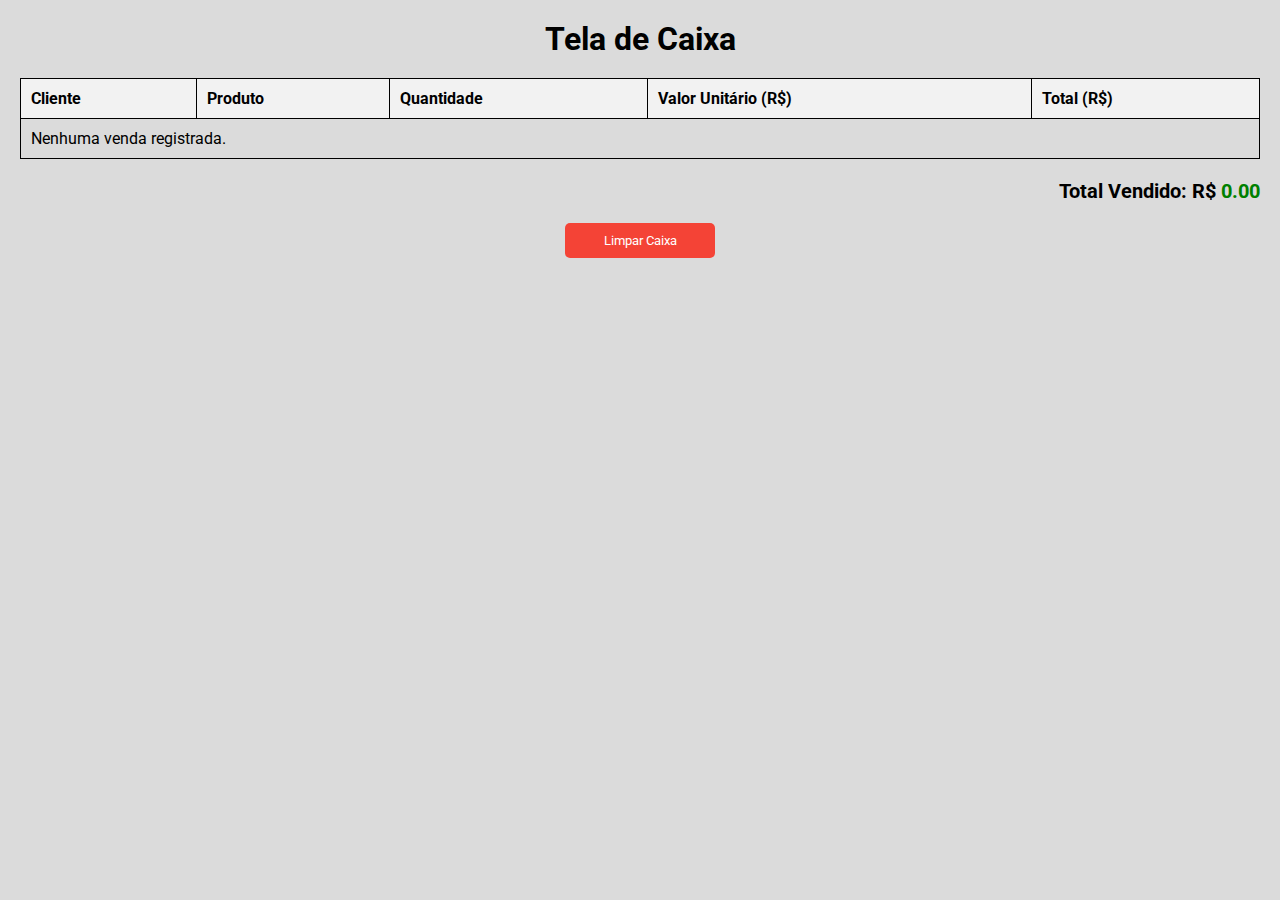
<file: caixa.html>
<!DOCTYPE html>
<html lang="pt-BR">
<head>
    <meta charset="UTF-8">
    <meta name="viewport" content="width=device-width, initial-scale=1.0">
    <title>Caixa</title>
    <link href="https://fonts.googleapis.com/css2?family=Roboto:wght@400;700&display=swap" rel="stylesheet">
    <style>
        * {
            font-family: "Roboto", system-ui;
            padding: 0;
            margin: 0;
            box-sizing: border-box;
        }

        body {
            background-color: rgb(219, 219, 219);
            padding: 20px;
        }

        h1 {
            text-align: center;
            margin-bottom: 20px;
        }

        table {
            width: 100%;
            border-collapse: collapse;
            margin-bottom: 20px;
        }

        table, th, td {
            border: 1px solid #000;
        }

        th, td {
            padding: 10px;
            text-align: left;
        }

        th {
            background-color: #f2f2f2;
        }

        .total-container {
            text-align: right;
            font-size: 20px;
            font-weight: bold;
            margin-top: 10px;
        }

        #totalSold {
            color: green;
        }

        .clear-sales {
            width: 150px;
            padding: 10px;
            background-color: #f44336;
            color: white;
            border: none;
            border-radius: 5px;
            cursor: pointer;
        }

        .clear-sales:hover {
            background-color: #d32f2f;
        }
    </style>
</head>
<body>
    <h1>Tela de Caixa</h1>
    
    <table id="salesTable">
        <thead>
            <tr>
                <th>Cliente</th>
                <th>Produto</th>
                <th>Quantidade</th>
                <th>Valor Unitário (R$)</th>
                <th>Total (R$)</th>
            </tr>
        </thead>
        <tbody>
            <!-- As vendas serão carregadas aqui -->
        </tbody>
    </table>

    <div class="total-container">
        Total Vendido: R$ <span id="totalSold">0.00</span>
    </div>

    <!-- Botão para limpar o caixa -->
    <div style="text-align: center; margin-top: 20px;">
        <button class="clear-sales" onclick="clearSales()">Limpar Caixa</button>
    </div>

    <script>
        // Helper functions to handle localStorage
        function getFromLocalStorage(key) {
            const data = localStorage.getItem(key);
            return data ? JSON.parse(data) : [];
        }

        function saveToLocalStorage(key, data) {
            localStorage.setItem(key, JSON.stringify(data));
        }

        // Carregar vendas e exibir na tabela
        function loadSales() {
            const sales = getFromLocalStorage('sales'); // Recupera as vendas do localStorage
            const tableBody = document.querySelector('#salesTable tbody');
            let totalSold = 0;

            if (sales.length === 0) {
                const emptyRow = document.createElement('tr');
                const emptyCell = document.createElement('td');
                emptyCell.colSpan = 5;
                emptyCell.textContent = 'Nenhuma venda registrada.';
                emptyRow.appendChild(emptyCell);
                tableBody.appendChild(emptyRow);
                return;
            }

            sales.forEach(sale => {
                sale.products.forEach(product => {
                    const row = document.createElement('tr');

                    // Coluna Cliente
                    const clienteCell = document.createElement('td');
                    clienteCell.textContent = sale.cliente;
                    row.appendChild(clienteCell);

                    // Coluna Produto
                    const productCell = document.createElement('td');
                    productCell.textContent = product.descricao;
                    row.appendChild(productCell);

                    // Coluna Quantidade
                    const quantityCell = document.createElement('td');
                    quantityCell.textContent = product.quantidade;
                    row.appendChild(quantityCell);

                    // Coluna Valor Unitário
                    const unitPriceCell = document.createElement('td');
                    unitPriceCell.textContent = parseFloat(product.valorVista).toFixed(2);
                    row.appendChild(unitPriceCell);

                    // Coluna Total
                    const totalCell = document.createElement('td');
                    const totalProduct = parseFloat(product.valorVista) * product.quantidade;
                    totalCell.textContent = totalProduct.toFixed(2);
                    row.appendChild(totalCell);

                    tableBody.appendChild(row);

                    totalSold += totalProduct;  // Acumula o total vendido
                });
            });

            document.getElementById('totalSold').textContent = totalSold.toFixed(2); // Exibe o total vendido
        }

        // Função para limpar as vendas e o caixa
        function clearSales() {
            // Remove os dados de vendas do localStorage
            localStorage.removeItem('sales');

            // Limpa a tabela e reseta o total vendido
            const tableBody = document.querySelector('#salesTable tbody');
            tableBody.innerHTML = '';

            const emptyRow = document.createElement('tr');
            const emptyCell = document.createElement('td');
            emptyCell.colSpan = 5;
            emptyCell.textContent = 'Nenhuma venda registrada.';
            emptyRow.appendChild(emptyCell);
            tableBody.appendChild(emptyRow);

            // Reseta o total vendido
            document.getElementById('totalSold').textContent = '0.00';

            alert('Todos os dados do caixa foram limpos!');
        }

        // Carregar vendas ao carregar a página
        window.addEventListener('load', () => {
            loadSales();
        });
        
    </script>
</body>
</html>
</file>
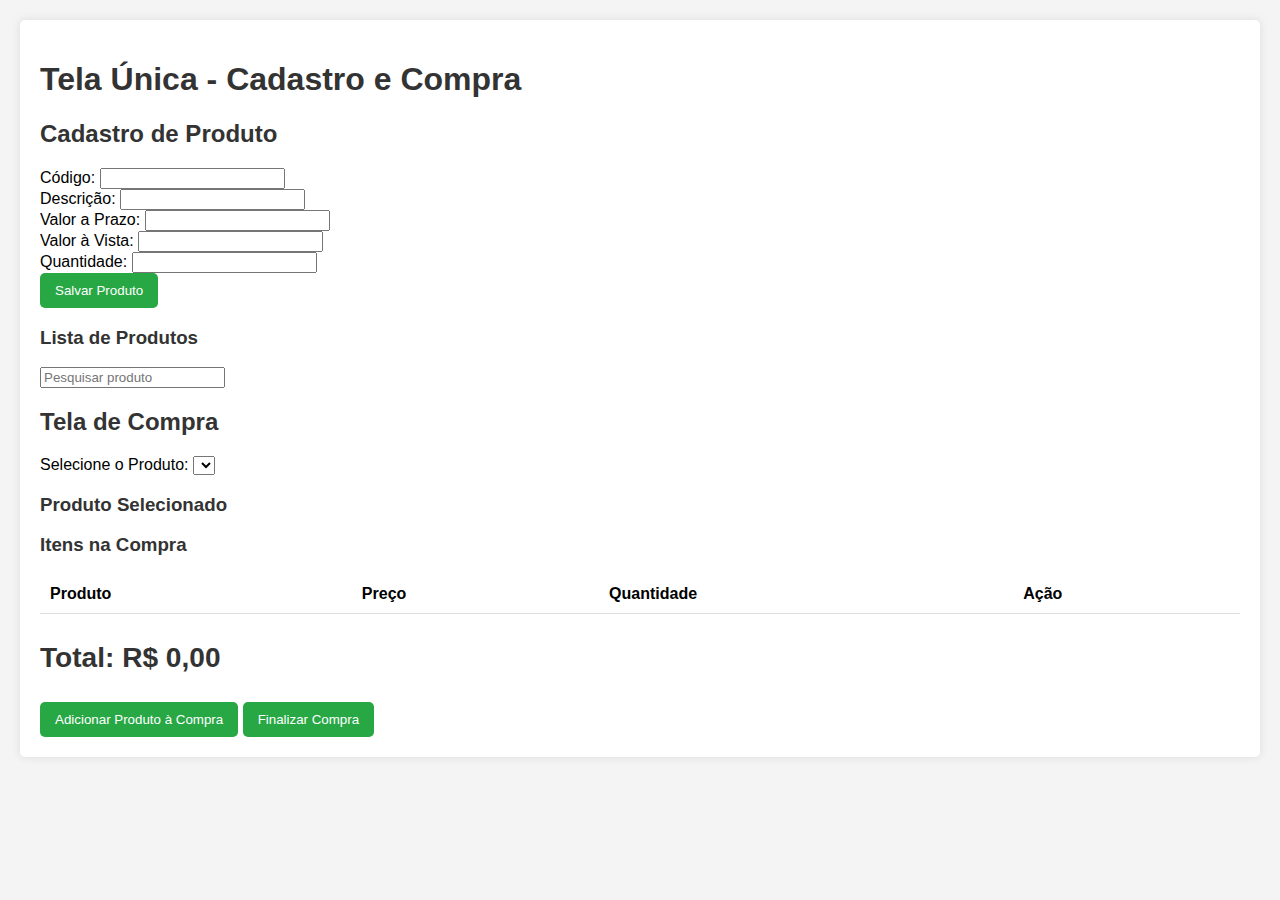
<file: compra.html>
<!DOCTYPE html>
<html lang="pt-BR">
<head>
    <meta charset="UTF-8">
    <meta name="viewport" content="width=device-width, initial-scale=1.0">
    <title>Tela Única - Cadastro e Compra</title>
    <link rel="stylesheet" href="compra.css">
    <link rel="preconnect" href="https://fonts.googleapis.com">
    <link rel="preconnect" href="https://fonts.gstatic.com" crossorigin>
    <link href="https://fonts.googleapis.com/css2?family=Roboto:wght@300;400;500;700&display=swap" rel="stylesheet">
</head>
<body>
    <div class="container">
        <h1>Tela Única - Cadastro e Compra</h1>

        <!-- Formulário de Cadastro de Produto -->
        <section>
            <h2>Cadastro de Produto</h2>
            <form id="productForm">
                <label for="codigo">Código:</label>
                <input type="text" id="codigo" name="codigo" required><br>

                <label for="descricao">Descrição:</label>
                <input type="text" id="descricao" name="descricao" required><br>

                <label for="valorPrazo">Valor a Prazo:</label>
                <input type="number" step="0.01" id="valorPrazo" name="valorPrazo" required><br>

                <label for="valorVista">Valor à Vista:</label>
                <input type="number" step="0.01" id="valorVista" name="valorVista" required><br>

                <label for="quantidade">Quantidade:</label>
                <input type="number" id="quantidade" name="quantidade" required><br>
            </form>
            <button class="btn-produto" type="button" onclick="saveProduct()">Salvar Produto</button>

            <h3>Lista de Produtos</h3>
            <input type="text" id="searchProduct" placeholder="Pesquisar produto" oninput="updateProductList()">
            <div class="lista-produto">
                <ul id="productList"></ul>
            </div>
        </section>

        <!-- Formulário de Compra -->
        <section>
            <h2>Tela de Compra</h2>
            <form id="compraForm">
                <label for="produtoSelecionado">Selecione o Produto:</label>
                <select id="produtoSelecionado" name="produtoSelecionado" onchange="carregarProdutoSelecionado()">
                    <option value="">-- Selecione um produto --</option>
                </select>

                <h3>Produto Selecionado</h3>
                <div id="produtoInfo"></div>

                <h3>Itens na Compra</h3>
                <table id="itens-compra">
                    <thead>
                        <tr>
                            <th>Produto</th>
                            <th>Preço</th>
                            <th>Quantidade</th>
                            <th>Ação</th>
                        </tr>
                    </thead>
                    <tbody id="itens"></tbody>
                </table>

                <div class="total">
                    <h3>Total: R$ <span id="total">0,00</span></h3>
                </div>

                <button type="button" onclick="adicionarProduto()">Adicionar Produto à Compra</button>
                <button type="button" onclick="finalizarCompra()">Finalizar Compra</button>
            </form>
        </section>
    </div>

    <script src="compra.js"></script>
    <script>
        // Carrega os produtos na tela de compra quando a página é carregada
        window.onload = function() {
            loadProductsToPurchase();
        };
    </script>
</body>
</html>
</file>
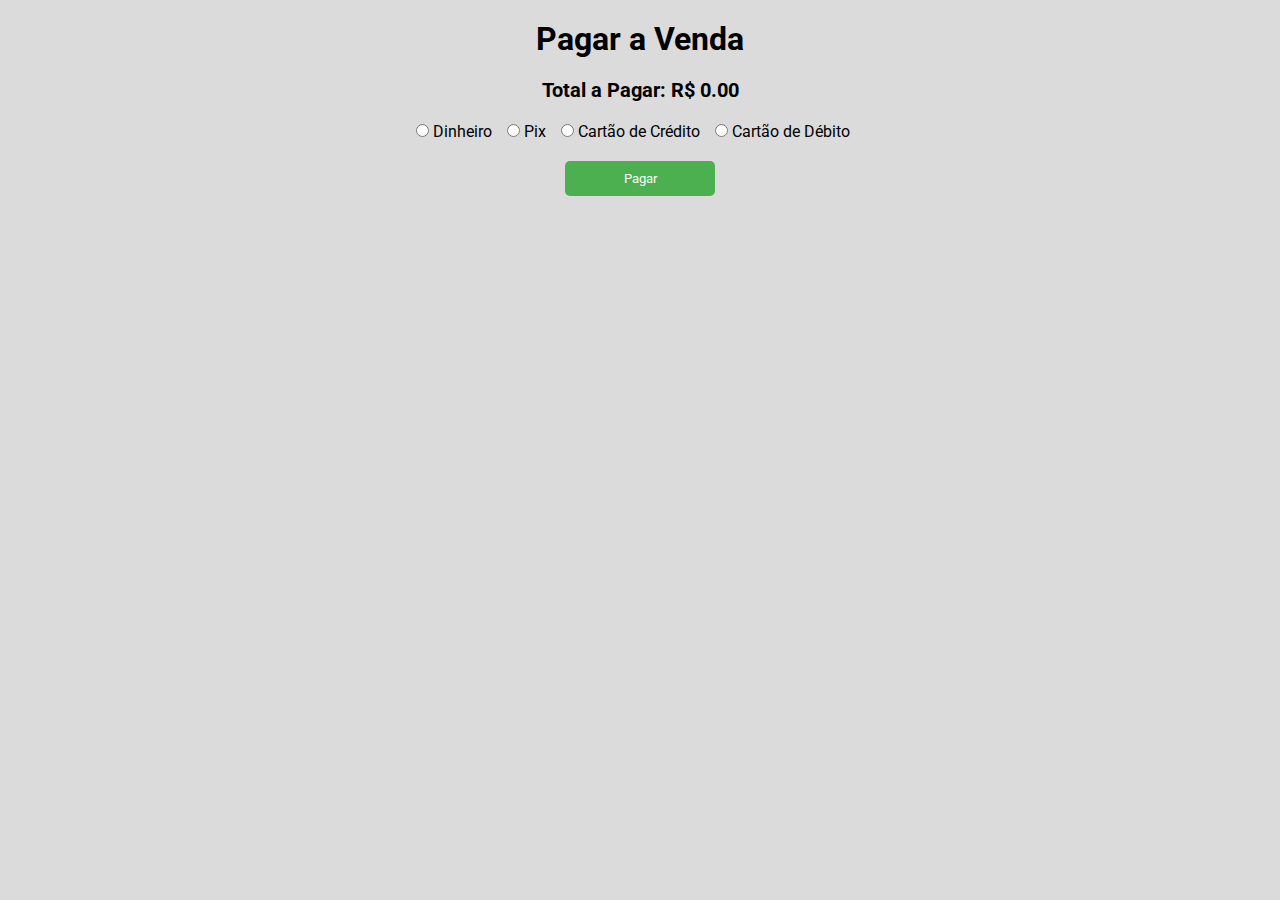
<file: pagar.html>
<!DOCTYPE html>
<html lang="pt-BR">
<head>
    <meta charset="UTF-8">
    <meta name="viewport" content="width=device-width, initial-scale=1.0">
    <title>Pagar</title>
    <link href="https://fonts.googleapis.com/css2?family=Roboto:wght@400;700&display=swap" rel="stylesheet">
    <style>
        * {
            font-family: "Roboto", system-ui;
            padding: 0;
            margin: 0;
            box-sizing: border-box;
        }

        body {
            background-color: rgb(219, 219, 219);
            padding: 20px;
            text-align: center;
        }

        h1 {
            margin-bottom: 20px;
        }

        .payment-options {
            display: flex;
            justify-content: center;
            margin-bottom: 20px;
        }

        .payment-options label {
            margin-right: 15px;
        }

        .btn-pagar {
            width: 150px;
            padding: 10px;
            background-color: #4CAF50;
            color: white;
            border: none;
            border-radius: 5px;
            cursor: pointer;
        }

        .btn-pagar:hover {
            background-color: #45a049;
        }

        .total-container {
            font-size: 20px;
            font-weight: bold;
            margin-bottom: 20px;
        }
    </style>
</head>
<body>
    <h1>Pagar a Venda</h1>
    <div class="total-container">
        Total a Pagar: R$ <span id="totalValue">0.00</span>
    </div>

    <div class="payment-options">
        <label><input type="radio" name="paymentMethod" value="Dinheiro"> Dinheiro</label>
        <label><input type="radio" name="paymentMethod" value="Pix"> Pix</label>
        <label><input type="radio" name="paymentMethod" value="Cartão de Crédito"> Cartão de Crédito</label>
        <label><input type="radio" name="paymentMethod" value="Cartão de Débito"> Cartão de Débito</label>
    </div>

    <button class="btn-pagar" onclick="processPayment()">Pagar</button>

    <script>
        // Helper functions to handle localStorage
        function getFromLocalStorage(key) {
            const data = localStorage.getItem(key);
            return data ? JSON.parse(data) : null;
        }

        function saveToLocalStorage(key, data) {
            localStorage.setItem(key, JSON.stringify(data));
        }

        // Carregar o valor total da venda
        window.addEventListener('load', () => {
            const currentSale = getFromLocalStorage('currentSale');
            if (currentSale) {
                document.getElementById('totalValue').textContent = currentSale.totalValue.toFixed(2);
            }
        });

        // Processar o pagamento
        function processPayment() {
            const selectedPaymentMethod = document.querySelector('input[name="paymentMethod"]:checked');
            if (!selectedPaymentMethod) {
                alert('Por favor, selecione uma forma de pagamento.');
                return;
            }

            const currentSale = getFromLocalStorage('currentSale');
            currentSale.paymentMethod = selectedPaymentMethod.value;

            // Atualiza a venda atual no localStorage com a forma de pagamento
            let sales = getFromLocalStorage('sales');
            const updatedSales = sales.map(sale => sale === currentSale ? currentSale : sale);
            saveToLocalStorage('sales', updatedSales);

            alert('Pagamento realizado com sucesso!');

            // Redireciona para a tela de recebimento
            window.location.href = 'recebimento.html';
        }
    </script>
</body>
</html>
</file>
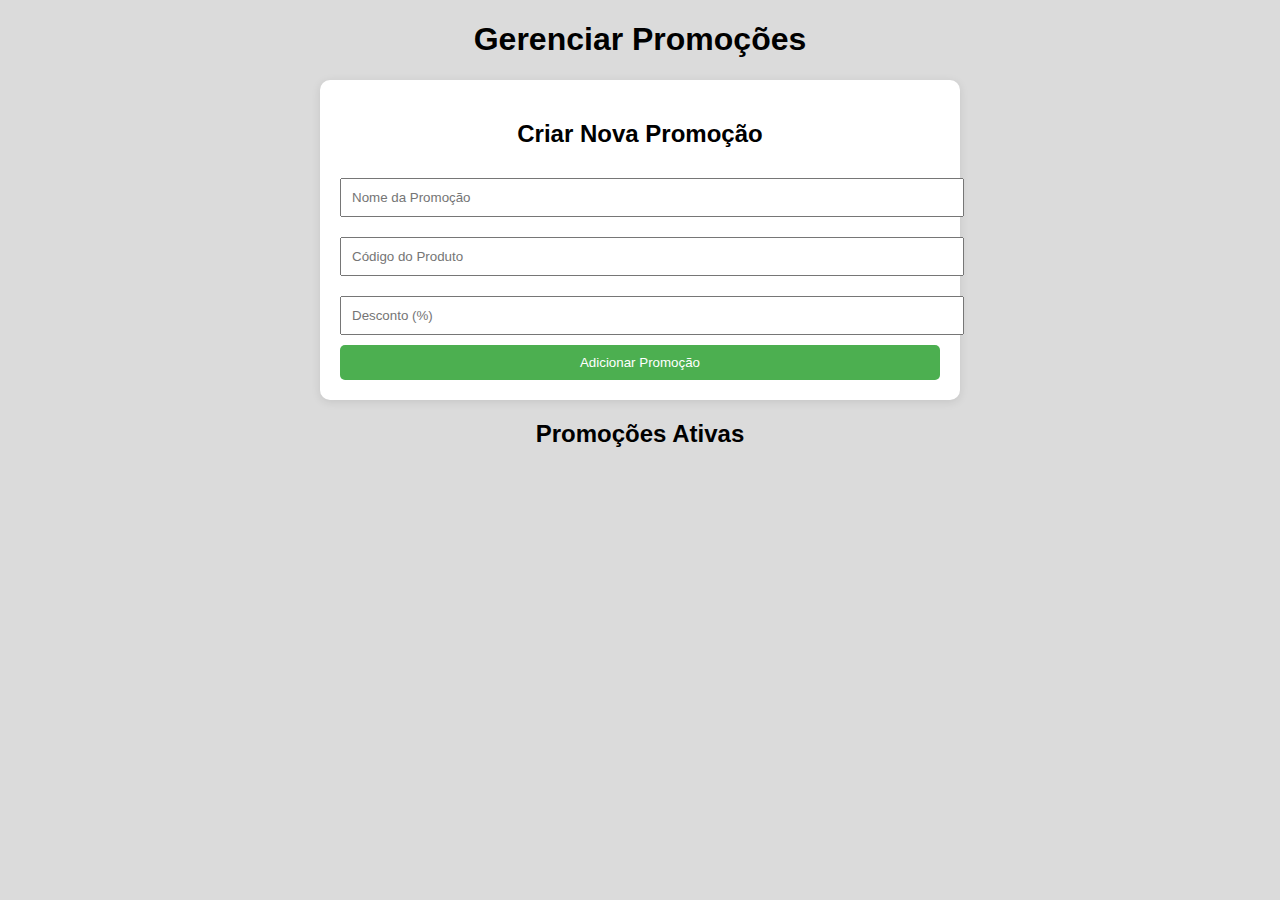
<file: promocao.html>
<!DOCTYPE html>
<html lang="pt-BR">
<head>
    <meta charset="UTF-8">
    <meta name="viewport" content="width=device-width, initial-scale=1.0">
    <title>Promoções</title>
    <link rel="stylesheet" href="https://cdnjs.cloudflare.com/ajax/libs/font-awesome/6.0.0-beta3/css/all.min.css">
    <style>
        /* CSS Styles */
        body {
            font-family: Arial, sans-serif;
            background-color: rgb(219, 219, 219);
        }

        h1, h2 {
            text-align: center;
        }

        .promo-list {
            margin: 20px auto;
            max-width: 600px;
        }

        .promo-item {
            border: 1px solid #000;
            border-radius: 5px;
            padding: 15px;
            margin: 10px 0;
            display: flex;
            flex-direction: column;
            background: #fff;
        }

        .promo-item strong {
            margin-bottom: 5px;
        }

        #promoForm {
            max-width: 600px;
            margin: 20px auto;
            padding: 20px;
            background: #fff;
            border-radius: 10px;
            box-shadow: 0 2px 10px rgba(0, 0, 0, 0.1);
        }

        input, select {
            width: 100%;
            padding: 10px;
            margin: 10px 0;
        }

        button {
            padding: 10px;
            background-color: #4CAF50;
            color: white;
            border: none;
            cursor: pointer;
            width: 100%;
            border-radius: 5px;
        }

        button:hover {
            background-color: #45a049;
        }
    </style>
</head>
<body>

    <h1>Gerenciar Promoções</h1>

    <div id="promoForm">
        <h2>Criar Nova Promoção</h2>
        <input type="text" id="nomePromocao" placeholder="Nome da Promoção" required>
        <input type="text" id="codigoProduto" placeholder="Código do Produto" required>
        <input type="number" id="desconto" placeholder="Desconto (%)" required min="0" max="100">
        <button onclick="addPromotion()">Adicionar Promoção</button>
    </div>

    <h2>Promoções Ativas</h2>
    <div class="promo-list" id="promoList"></div>

    <script>
        // Funções para manipulação do localStorage
        function getFromLocalStorage(key) {
            const data = localStorage.getItem(key);
            return data ? JSON.parse(data) : [];
        }

        function saveToLocalStorage(key, data) {
            localStorage.setItem(key, JSON.stringify(data));
        }

        // Carregar promoções do localStorage
        let promotions = getFromLocalStorage('promotions');

        // Função para exibir promoções
        function displayPromotions() {
            const promoList = document.getElementById('promoList');
            promoList.innerHTML = ''; // Limpar a lista antes de preencher

            promotions.forEach((promo, index) => {
                const promoItem = document.createElement('div');
                promoItem.className = 'promo-item';
                promoItem.innerHTML = `
                    <strong>${promo.nome}</strong>
                    Código do Produto: ${promo.codigoProduto}<br>
                    Desconto: ${promo.desconto}%
                    <button onclick="removePromotion(${index})">Remover</button>
                `;
                promoList.appendChild(promoItem);
            });
        }

        // Adicionar nova promoção
        function addPromotion() {
            const nomePromocao = document.getElementById('nomePromocao').value;
            const codigoProduto = document.getElementById('codigoProduto').value;
            const desconto = parseInt(document.getElementById('desconto').value);

            if (nomePromocao && codigoProduto && desconto >= 0) {
                promotions.push({ nome: nomePromocao, codigoProduto: codigoProduto, desconto: desconto });
                saveToLocalStorage('promotions', promotions);
                displayPromotions();
                clearForm();
            } else {
                alert('Por favor, preencha todos os campos corretamente.');
            }
        }

        // Remover promoção
        function removePromotion(index) {
            promotions.splice(index, 1);
            saveToLocalStorage('promotions', promotions);
            displayPromotions();
        }

        // Limpar o formulário
        function clearForm() {
            document.getElementById('nomePromocao').value = '';
            document.getElementById('codigoProduto').value = '';
            document.getElementById('desconto').value = '';
        }

        // Exibir promoções ao carregar a página
        window.onload = displayPromotions;
    </script>
</body>
</html>
</file>
<file: compra.css>
body {
        font-family: Arial, sans-serif;
        background-color: #f4f4f4;
        margin: 0;
        padding: 20px;
    }
    
    .container {
        background: #fff;
        padding: 20px;
        border-radius: 5px;
        box-shadow: 0 0 10px rgba(0, 0, 0, 0.1);
    }
    
    h1, h2, h3 {
        color: #333;
    }
    
    table {
        width: 100%;
        border-collapse: collapse;
        margin-bottom: 20px;
    }
    
    th, td {
        padding: 10px;
        text-align: left;
        border-bottom: 1px solid #ddd;
    }
    
    button {
        padding: 10px 15px;
        background-color: #28a745;
        color: white;
        border: none;
        border-radius: 5px;
        cursor: pointer;
    }
    
    button:hover {
        background-color: #218838;
    }
    
    .total {
        font-size: 1.5em;
        font-weight: bold;
    }
</file>
